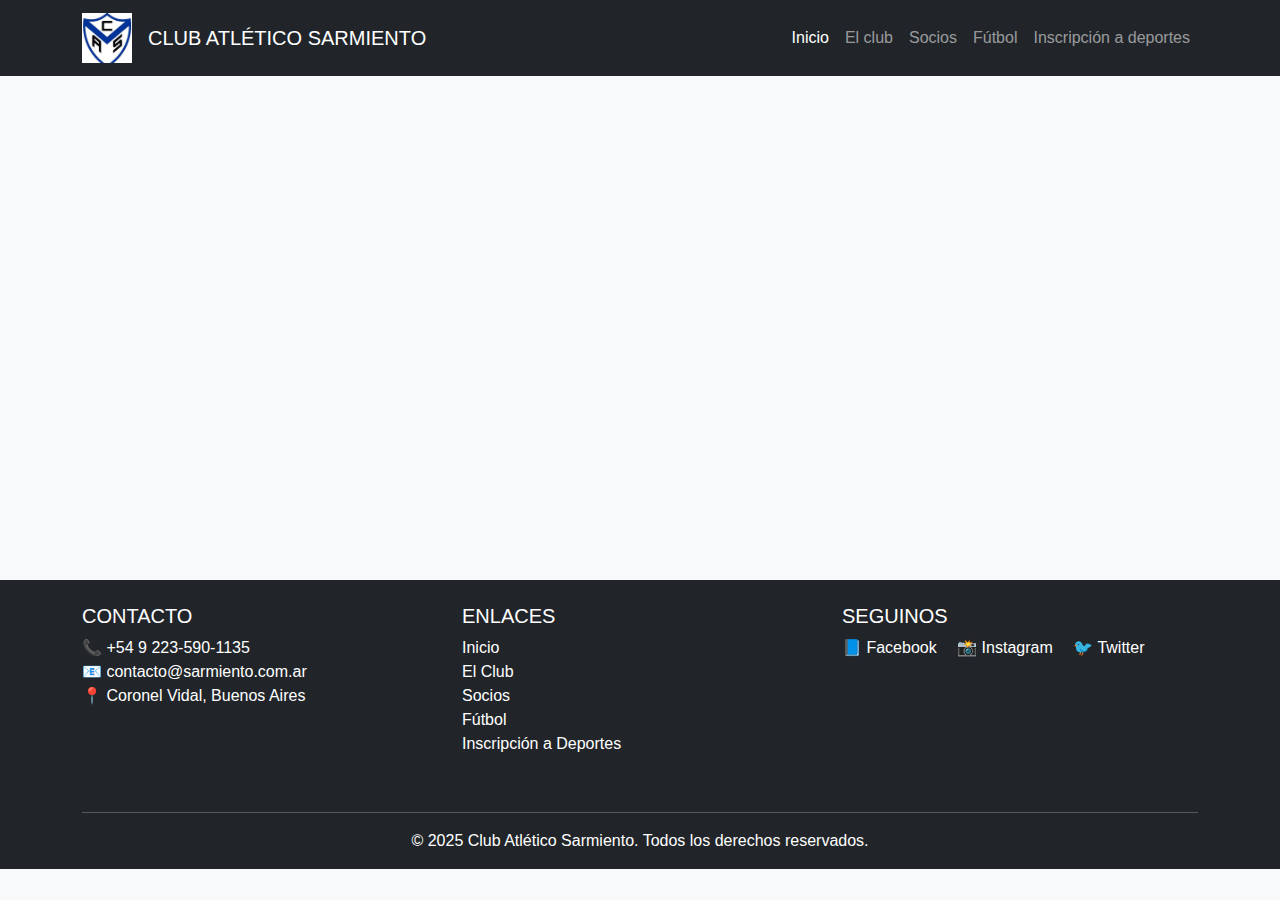
<file: index.html>
<!DOCTYPE html>
<html lang="es">

<head>
  <meta charset="UTF-8" />
  <meta name="viewport" content="width=device-width, initial-scale=1.0" />
  <title>Inicio | Club Atlético Sarmiento</title>
  <link href="https://cdn.jsdelivr.net/npm/bootstrap@5.3.2/dist/css/bootstrap.min.css" rel="stylesheet" />
  <link rel="stylesheet" href="css/style.css" />
</head>

<body>
  <header>
    <nav class="navbar navbar-expand-lg navbar-dark bg-dark">
      <div class="container">
        <a class="navbar-brand d-flex align-items-center gap-3" href="#">
          <img src="assets/escudo.jpeg" width="50" alt="Escudo" />
          CLUB ATLÉTICO SARMIENTO
        </a>
        <button class="navbar-toggler" type="button" data-bs-toggle="collapse" data-bs-target="#navbarNav" aria-controls="navbarNav" aria-expanded="false" aria-label="Toggle navigation">
          <span class="navbar-toggler-icon"></span>
        </button>
        <div class="collapse navbar-collapse" id="navbarNav">
          <ul class="navbar-nav ms-auto">
            <li class="nav-item"><a class="nav-link active" href="#">Inicio</a></li>
            <li class="nav-item"><a class="nav-link" href="pages/historia.html">El club</a></li>
            <li class="nav-item"><a class="nav-link" href="pages/socios.html">Socios</a></li>
            <li class="nav-item"><a class="nav-link" href="pages/futbol.html">Fútbol</a></li>
            <li class="nav-item"><a class="nav-link" href="pages/deportes.html">Inscripción a deportes</a></li>
          </ul>
        </div>
      </div>
    </nav>
  </header>

  <main class="container text-center py-5 fadeIn">
    <h2>Bienvenidos al Club Atlético Sarmiento</h2>
    <p class="lead">Un espacio para el deporte, la comunidad y el crecimiento social.</p>
    <img src="assets/imagenretro.jpeg.jpg" alt="Imagen Retro" class="img-fluid my-4" style="max-width: 400px;" />
  </main>

  <footer class="bg-dark text-white pt-4 pb-3 mt-5">
    <div class="container text-center text-md-start">
      <div class="row">
        <!-- Información de contacto -->
        <div class="col-md-4 mb-4">
          <h5 class="text-uppercase">Contacto</h5>
          <ul class="list-unstyled">
            <li>📞 +54 9 223-590-1135</li>
            <li>📧 contacto@sarmiento.com.ar</li>
            <li>📍 Coronel Vidal, Buenos Aires</li>
          </ul>
        </div>

        <!-- Enlaces útiles -->
        <div class="col-md-4 mb-4">
          <h5 class="text-uppercase">Enlaces</h5>
          <ul class="list-unstyled">
            <li><a href="index.html" class="text-white text-decoration-none">Inicio</a></li>
            <li><a href="pages/historia.html" class="text-white text-decoration-none">El Club</a></li>
            <li><a href="pages/socios.html" class="text-white text-decoration-none">Socios</a></li>
            <li><a href="pages/futbol.html" class="text-white text-decoration-none">Fútbol</a></li>
            <li><a href="pages/deportes.html" class="text-white text-decoration-none">Inscripción a Deportes</a></li>
          </ul>
        </div>

        <!-- Redes sociales -->
        <div class="col-md-4 mb-4">
          <h5 class="text-uppercase">Seguinos</h5>
          <a href="#" class="text-white me-3 text-decoration-none">📘 Facebook</a>
          <a href="#" class="text-white me-3 text-decoration-none">📸 Instagram</a>
          <a href="#" class="text-white text-decoration-none">🐦 Twitter</a>
        </div>
      </div>

      <hr class="border-light" />

      <div class="text-center">
        <p class="mb-0">© 2025 Club Atlético Sarmiento. Todos los derechos reservados.</p>
      </div>
    </div>
  </footer>

  <script src="https://cdn.jsdelivr.net/npm/bootstrap@5.3.2/dist/js/bootstrap.bundle.min.js"></script>
</body>

</html>
</file>
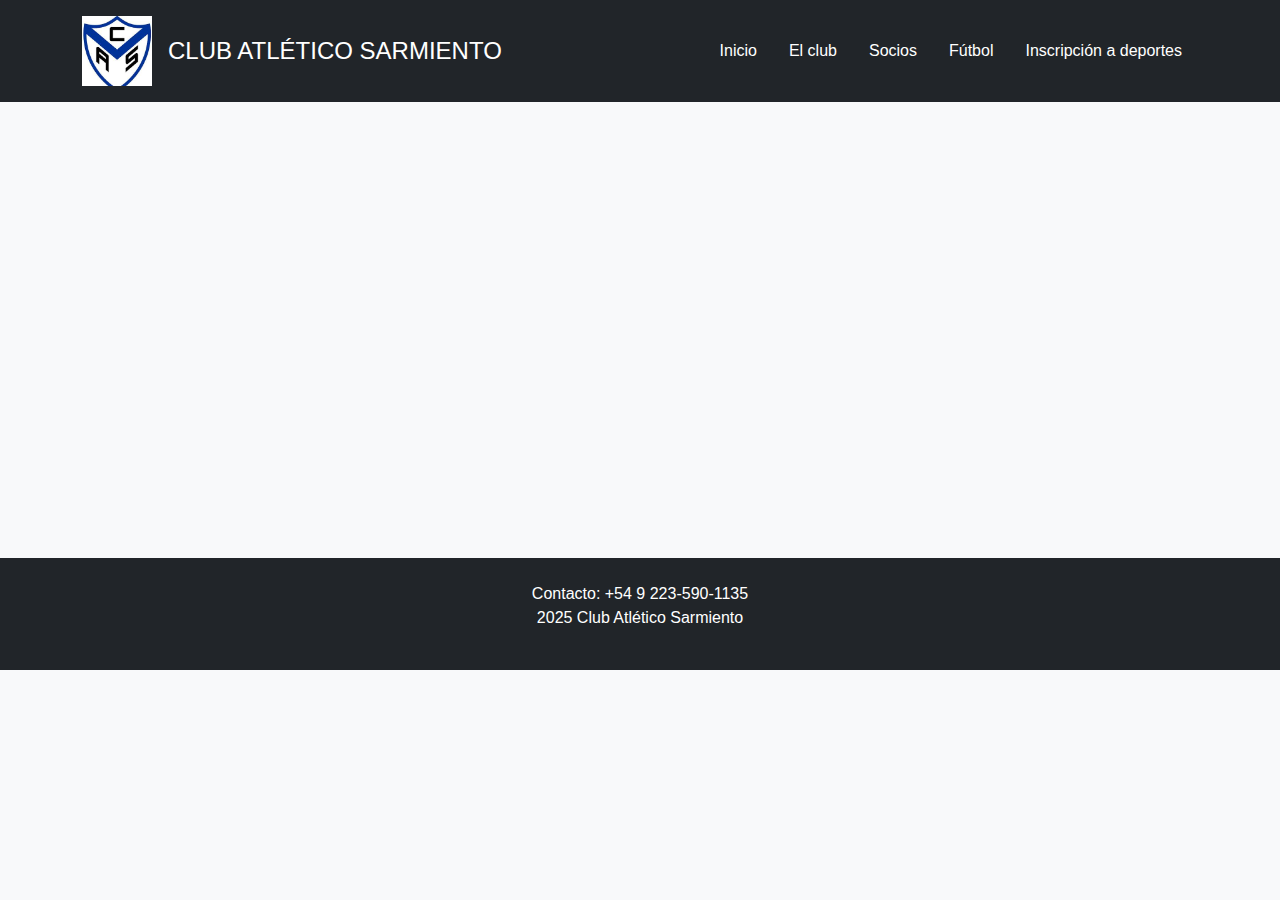
<file: CURSO DESARROLLO WEB PROYECTO 1/index.html>
<!-- index.html -->
<!DOCTYPE html>
<html lang="es">
<head>
  <meta charset="UTF-8" />
  <meta name="viewport" content="width=device-width, initial-scale=1.0" />
  <title>Inicio | Club Atlético Sarmiento</title>
  <link href="https://cdn.jsdelivr.net/npm/bootstrap@5.3.2/dist/css/bootstrap.min.css" rel="stylesheet" />
  <link rel="stylesheet" href="css/style.css" />
</head>
<body>
  <header class="bg-dark text-white">
    <div class="container py-3 d-flex justify-content-between align-items-center">
      <div class="d-flex align-items-center gap-3">
        <img src="assets/escudo.jpeg" width="70" alt="Escudo" />
        <h1 class="h4 m-0">CLUB ATLÉTICO SARMIENTO</h1>
      </div>
      <nav>
        <ul class="nav">
          <li class="nav-item"><a class="nav-link text-white active" href="#">Inicio</a></li>
          <li class="nav-item"><a class="nav-link text-white" href="pages/historia.html">El club</a></li>
          <li class="nav-item"><a class="nav-link text-white" href="pages/socios.html">Socios</a></li>
          <li class="nav-item"><a class="nav-link text-white" href="pages/futbol.html">Fútbol</a></li>
          <li class="nav-item"><a class="nav-link text-white" href="pages/deportes.html">Inscripción a deportes</a></li>
        </ul>
      </nav>
    </div>
  </header>

  <main class="container text-center py-5 fadeIn">
    <h2>Bienvenidos al Club Atlético Sarmiento</h2>
    <p class="lead">Un espacio para el deporte, la comunidad y el crecimiento social.</p>
    <img src="assets/imagenretro.jpeg.jpg" alt="Imagen Retro" class="img-fluid my-4" style="max-width: 400px;" />
  </main>

  <footer class="bg-dark text-white text-center py-4">
    <p class="mb-0">Contacto: +54 9 223-590-1135</p>
    <p>2025 Club Atlético Sarmiento</p>
  </footer>
</body>
</html>
</file>
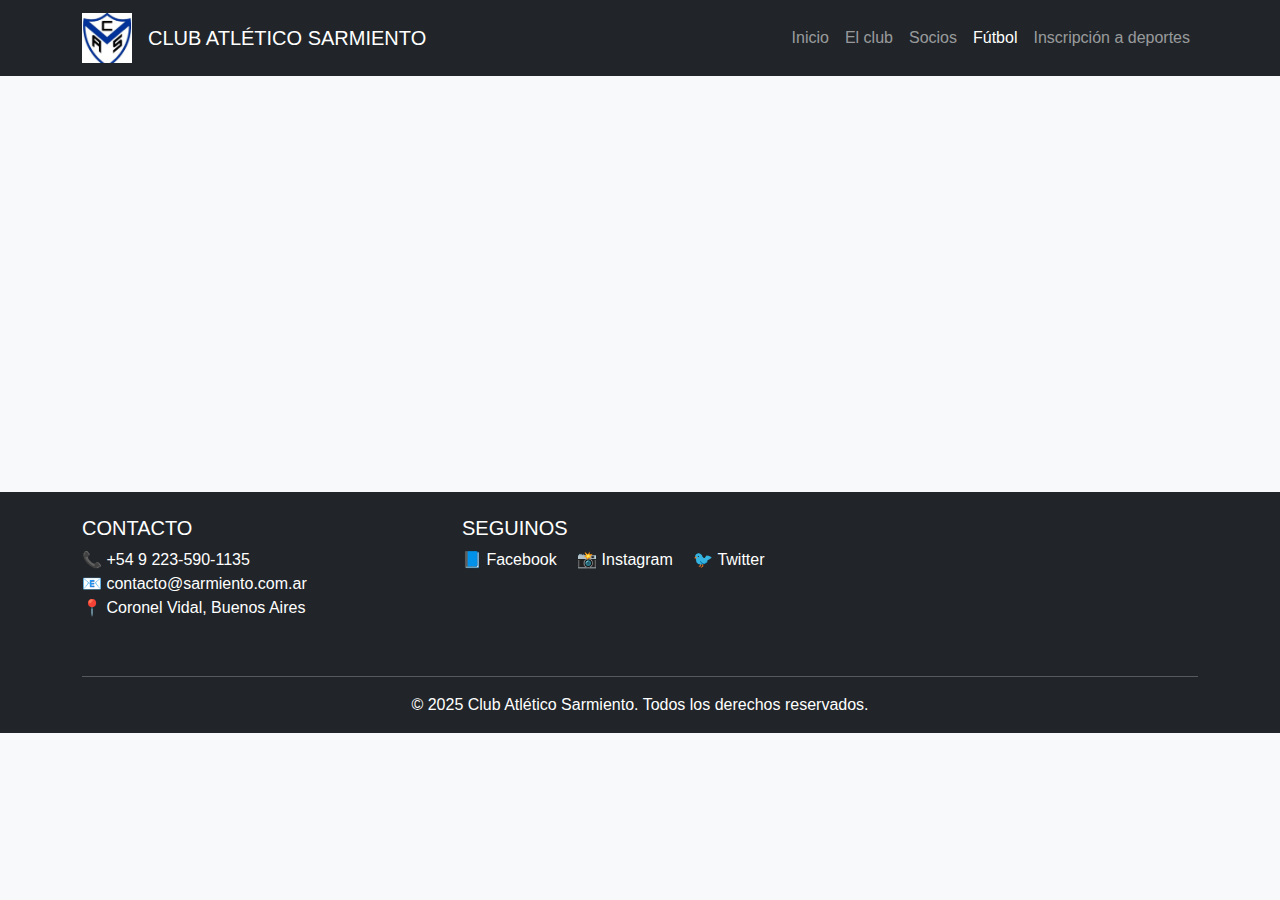
<file: pages/deportes.html>
<!DOCTYPE html>
<html lang="es">

<head>
  <meta charset="UTF-8" />
  <meta name="viewport" content="width=device-width, initial-scale=1" />
  <title>Fútbol | Club Atlético Sarmiento</title>
  <link href="https://cdn.jsdelivr.net/npm/bootstrap@5.3.2/dist/css/bootstrap.min.css" rel="stylesheet" />
  <link rel="stylesheet" href="../css/style.css" />
</head>

<body>
  <header>
    <nav class="navbar navbar-expand-lg navbar-dark bg-dark">
      <div class="container">
        <a class="navbar-brand d-flex align-items-center gap-3" href="../index.html">
          <img src="../assets/escudo.jpeg" width="50" alt="Escudo" />
          CLUB ATLÉTICO SARMIENTO
        </a>
        <button class="navbar-toggler" type="button" data-bs-toggle="collapse" data-bs-target="#navbarNav"
          aria-controls="navbarNav" aria-expanded="false" aria-label="Toggle navigation">
          <span class="navbar-toggler-icon"></span>
        </button>
        <div class="collapse navbar-collapse" id="navbarNav">
          <ul class="navbar-nav ms-auto">
            <li class="nav-item"><a class="nav-link" href="../index.html">Inicio</a></li>
            <li class="nav-item"><a class="nav-link" href="historia.html">El club</a></li>
            <li class="nav-item"><a class="nav-link" href="socios.html">Socios</a></li>
            <li class="nav-item"><a class="nav-link active" href="futbol.html">Fútbol</a></li>
            <li class="nav-item"><a class="nav-link" href="deportes.html">Inscripción a deportes</a></li>
          </ul>
        </div>
      </div>
    </nav>
  </header>

  <main class="container py-5">
    <section class="fadeIn">
      <h2>Fútbol en el Club</h2>
      <p>La disciplina histórica del Club Atlético Sarmiento. Desde su fundación, el fútbol ha sido una pasión que une generaciones de jugadores, familias y simpatizantes.</p>
    </section>

    <section class="row mt-4 fadeIn">
      <div class="col-12 col-md-4 mb-4 mb-md-0">
        <h3>Categorías</h3>
        <ul>
          <li>Infantiles (4 a 11 años)</li>
          <li>Juveniles (11 a 17 años)</li>
          <li>Juveniles (17 a 20 años)</li>
          <li>Primera División</li>
        </ul>
      </div>
      <div class="col-12 col-md-4 mb-4 mb-md-0">
        <h3>Entrenadores</h3>
        <ul>
          <li>Santiago Ruiz de Azua (Primera)</li>
          <li>Juan Pablo Laxalde (Reserva)</li>
          <li>Lorenzo Angeli (Juveniles)</li>
          <li>Nicolas Negro (Infantiles)</li>
        </ul>
      </div>
      <div class="col-12 col-md-4">
        <h3>Competiciones</h3>
        <ul>
          <li>Liga Marchiquitense</li>
          <li>Encuentros regionales</li>
          <li>Campeonatos amistosos</li>
        </ul>
      </div>
    </section>
  </main>

  <footer class="bg-dark text-white pt-4 pb-3 mt-5">
    <div class="container text-center text-md-start">
      <div class="row">
        <!-- Información de contacto -->
        <div class="col-md-4 mb-4">
          <h5 class="text-uppercase">Contacto</h5>
          <ul class="list-unstyled">
            <li>📞 +54 9 223-590-1135</li>
            <li>📧 contacto@sarmiento.com.ar</li>
            <li>📍 Coronel Vidal, Buenos Aires</li>
          </ul>
        </div>

        <!-- Redes sociales -->
        <div class="col-md-4 mb-4">
          <h5 class="text-uppercase">Seguinos</h5>
          <a href="#" class="text-white me-3 text-decoration-none">📘 Facebook</a>
          <a href="#" class="text-white me-3 text-decoration-none">📸 Instagram</a>
          <a href="#" class="text-white text-decoration-none">🐦 Twitter</a>
        </div>
      </div>

      <hr class="border-light" />

      <div class="text-center">
        <p class="mb-0">© 2025 Club Atlético Sarmiento. Todos los derechos reservados.</p>
      </div>
    </div>
  </footer>

  <script src="https://cdn.jsdelivr.net/npm/bootstrap@5.3.2/dist/js/bootstrap.bundle.min.js"></script>
</body>

</html>
</file>
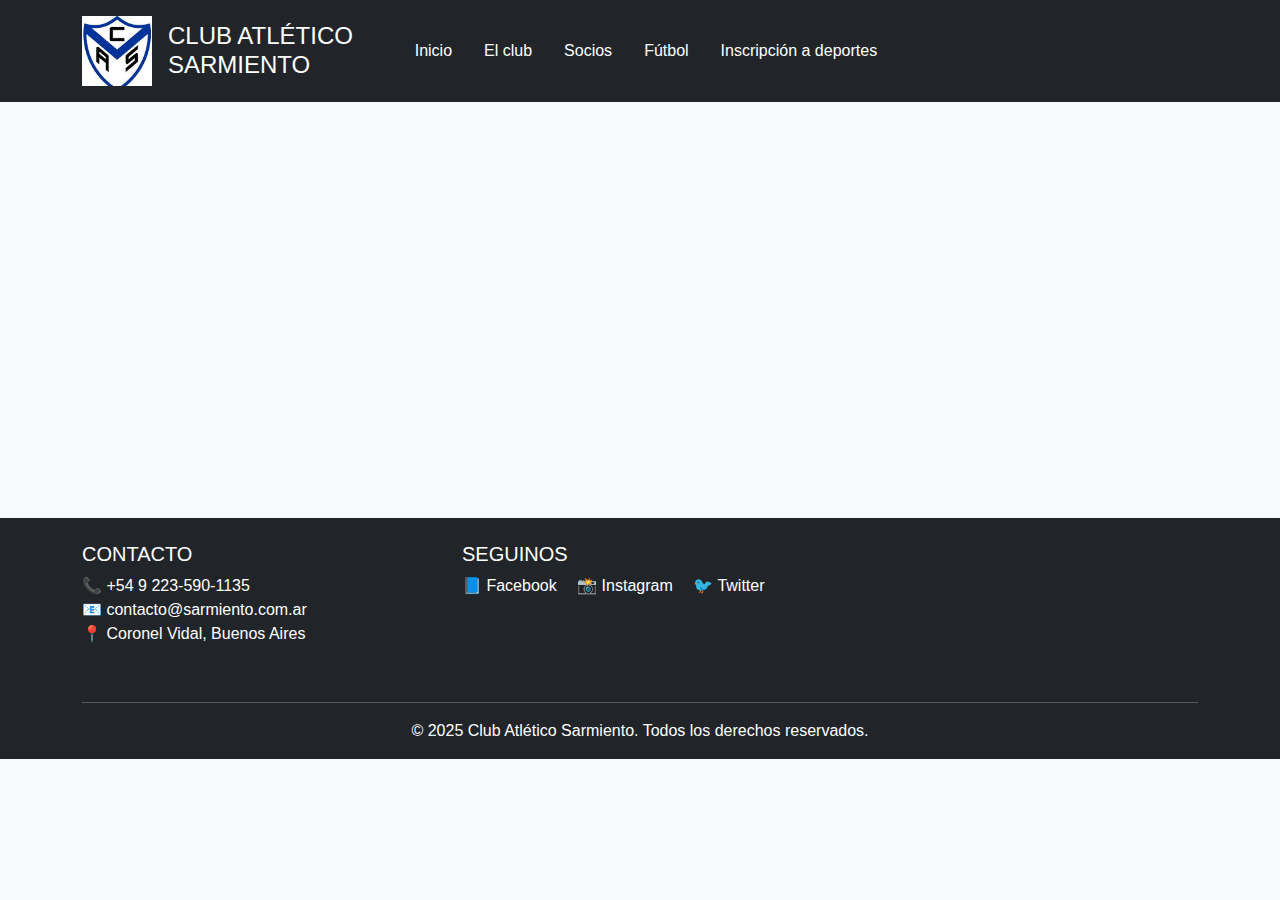
<file: pages/futbol.html>
<!DOCTYPE html>
<html lang="es">
<head>
  <meta charset="UTF-8" />
  <meta http-equiv="X-UA-Compatible" content="IE=edge" />
  <meta name="viewport" content="width=device-width, initial-scale=1.0" />

  <!-- SEO -->
  <title>Deportes | Club Atlético Sarmiento</title>
  <meta name="description" content="Descubrí todo sobre el fútbol en el Club Atlético Sarmiento: categorías, entrenadores y competencias en Coronel Vidal.">
 <meta name="keywords" content="Club Atlético Sarmiento, Fútbol, Infantiles, Juveniles, Primera División, Liga Marchiquitense, Coronel Vidal">
  <meta name="author" content="Club Atlético Sarmiento">
  <meta name="robots" content="index, follow">


  <!-- Open Graph para redes sociales -->
  <meta property="og:title" content="Club Atlético Sarmiento - Informacion de las distintas categorias del club" />
  <meta property="og:description" content="Informate e inscribite." />
  <meta property="og:type" content="website" />
  <meta property="og:url" content="https://tamara0306.github.io/proyecto-sarmiento/" />
  <meta property="og:image" content="https://tamara0306.github.io/proyecto-sarmiento/activos/escudo.jpeg" />

  <!-- Performance -->
  <link rel="preconnect" href="https://cdn.jsdelivr.net" crossorigin>
  <link rel="preload" as="style" href="https://cdn.jsdelivr.net/npm/bootstrap@5.3.2/dist/css/bootstrap.min.css" />
  <link rel="stylesheet" href="https://cdn.jsdelivr.net/npm/bootstrap@5.3.2/dist/css/bootstrap.min.css" />
  <link rel="stylesheet" href="../css/style.css" />

  <!-- Favicon -->
  <link rel="icon" href="../activos/escudo.jpeg" type="image/jpeg" />
</head>


<body>
  <header class="bg-dark text-white p-3">
    <div class="container">
      <div class="d-flex flex-column flex-md-row justify-content-between align-items-start align-items-md-center gap-3">
        <div class="d-flex align-items-center gap-3">
          <img src="../assets/escudo.jpeg" alt="Escudo del Club Atlético Sarmiento" width="70" loading="lazy" />
          <h1 class="h4 m-0">CLUB ATLÉTICO SARMIENTO</h1>
        </div>
        <nav class="w-100 w-md-auto" aria-label="Menú principal">
          <ul class="nav flex-column flex-md-row">
            <li class="nav-item"><a class="nav-link text-white" href="../index.html">Inicio</a></li>
            <li class="nav-item"><a class="nav-link text-white" href="historia.html">El club</a></li>
            <li class="nav-item"><a class="nav-link text-white" href="socios.html">Socios</a></li>
            <li class="nav-item"><a class="nav-link text-white active" aria-current="page" href="#">Fútbol</a></li>
            <li class="nav-item"><a class="nav-link text-white" href="deportes.html">Inscripción a deportes</a></li>
          </ul>
        </nav>
      </div>
    </div>
  </header>

  <main class="container py-5">
    <section class="fadeIn" aria-labelledby="titulo-futbol">
      <h2 id="titulo-futbol">Fútbol en el Club</h2>
      <p>La disciplina histórica del Club Atlético Sarmiento. Desde su fundación, el fútbol ha sido una pasión que une generaciones de jugadores, familias y simpatizantes.</p>
    </section>

    <section class="row mt-4 fadeIn" aria-label="Información de fútbol">
      <div class="col-12 col-md-4 mb-4 mb-md-0">
        <h3>Categorías</h3>
        <ul>
          <li>Infantiles (4 a 11 años)</li>
          <li>Juveniles (11 a 17 años)</li>
          <li>Juveniles (17 a 20 años)</li>
          <li>Primera División</li>
        </ul>
      </div>
      <div class="col-12 col-md-4 mb-4 mb-md-0">
        <h3>Entrenadores</h3>
        <ul>
          <li>Santiago Ruiz de Azua (Primera)</li>
          <li>Juan Pablo Laxalde (Reserva)</li>
          <li>Lorenzo Angeli (Juveniles)</li>
          <li>Nicolás Negro (Infantiles)</li>
        </ul>
      </div>
      <div class="col-12 col-md-4">
        <h3>Competiciones</h3>
        <ul>
          <li>Liga Marchiquitense</li>
          <li>Encuentros regionales</li>
          <li>Campeonatos amistosos</li>
        </ul>
      </div>
    </section>
  </main>

  <footer class="bg-dark text-white pt-4 pb-3 mt-5">
    <div class="container text-center text-md-start">
      <div class="row">
        <div class="col-md-4 mb-4">
          <h5 class="text-uppercase">Contacto</h5>
          <ul class="list-unstyled">
            <li>📞 <a href="tel:+542235901135" class="text-white text-decoration-none">+54 9 223-590-1135</a></li>
            <li>📧 <a href="mailto:contacto@sarmiento.com.ar" class="text-white text-decoration-none">contacto@sarmiento.com.ar</a></li>
            <li>📍 Coronel Vidal, Buenos Aires</li>
          </ul>
        </div>
        <div class="col-md-4 mb-4">
          <h5 class="text-uppercase">Seguinos</h5>
          <a href="#" class="text-white me-3 text-decoration-none" aria-label="Facebook">📘 Facebook</a>
          <a href="#" class="text-white me-3 text-decoration-none" aria-label="Instagram">📸 Instagram</a>
          <a href="#" class="text-white text-decoration-none" aria-label="Twitter">🐦 Twitter</a>
        </div>
      </div>
      <hr class="border-light" />
      <div class="text-center">
        <p class="mb-0">© 2025 Club Atlético Sarmiento. Todos los derechos reservados.</p>
      </div>
    </div>
  </footer>

  <script src="https://cdn.jsdelivr.net/npm/bootstrap@5.3.2/dist/js/bootstrap.bundle.min.js"
    integrity="sha384-kQTa1Mo+gfQ5oOaNRW6cI7K3A/FOSJS1aPAgGyOsmBt4E5wKIm7J7wHGs88V9vcK"
    crossorigin="anonymous"></script>
</body>

</html>
</file>
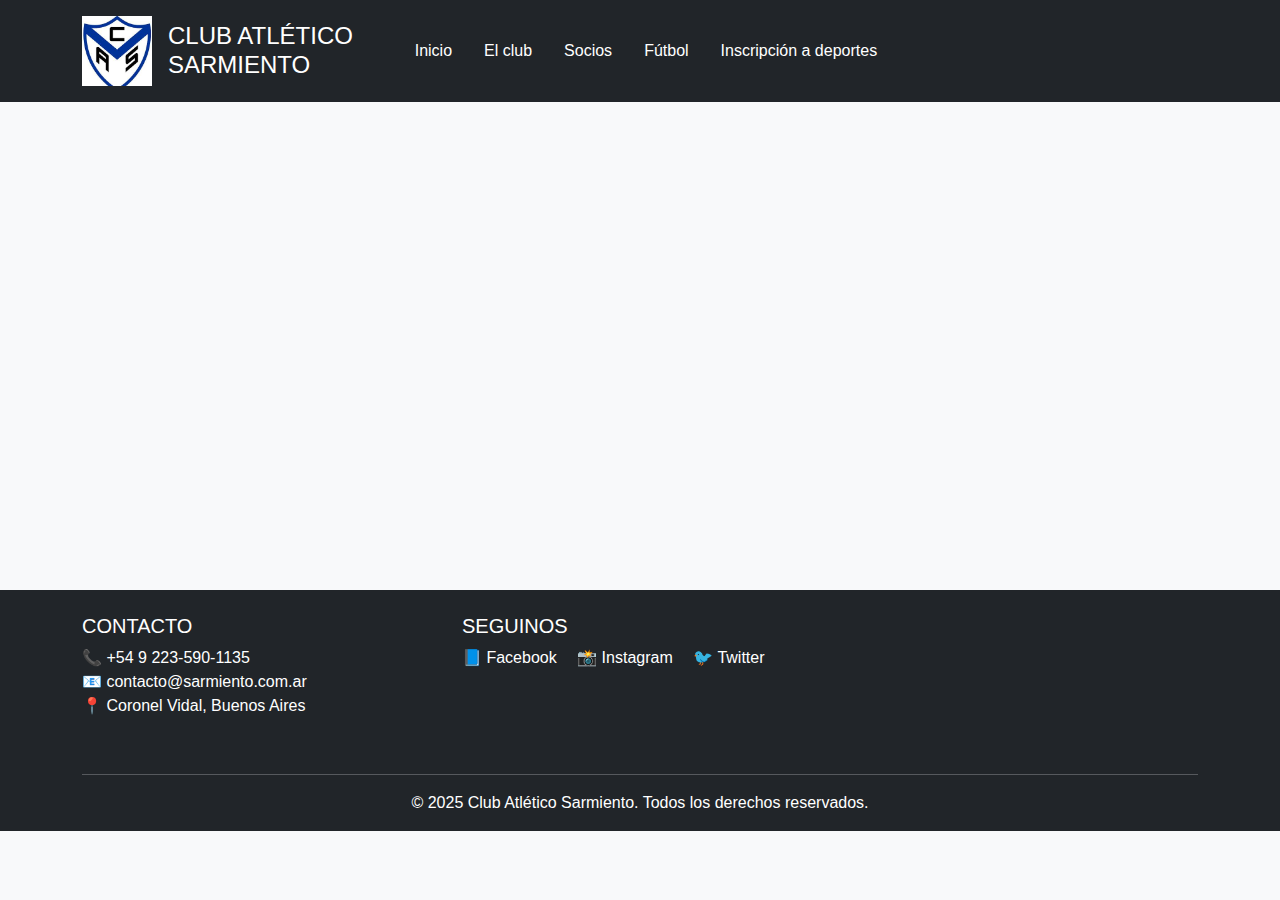
<file: pages/historia.html>
<!DOCTYPE html>
<html lang="es">

<head>
  <meta charset="UTF-8" />
  <meta http-equiv="X-UA-Compatible" content="IE=edge" />
  <meta name="viewport" content="width=device-width, initial-scale=1.0" />
  <title>Historia | Club Atlético Sarmiento</title>

  <!-- SEO básico -->
  <meta name="description" content="Conocé la historia del Club Atlético Sarmiento de Coronel Vidal, una institución emblemática de la comunidad marchiquitense." />
  <meta name="keywords" content="Club Atlético Sarmiento, historia, Coronel Vidal, Mar Chiquita, fútbol, deportes, comunidad" />
  <meta name="author" content="Club Atlético Sarmiento" />

  <!-- Open Graph (para compartir en redes) -->
  <meta property="og:title" content="Historia | Club Atlético Sarmiento" />
  <meta property="og:description" content="Conocé la trayectoria del Club Atlético Sarmiento desde sus inicios hasta hoy." />
  <meta property="og:type" content="website" />
  <meta property="og:image" content="https://tamara0306.github.io/proyecto-sarmiento/assets/escudo.jpeg" />
  <meta property="og:url" content="https://tamara0306.github.io/proyecto-sarmiento/pages/historia.html" />

  <!-- Performance -->
  <link rel="preconnect" href="https://cdn.jsdelivr.net" crossorigin />
  <link rel="preload" as="style" href="https://cdn.jsdelivr.net/npm/bootstrap@5.3.2/dist/css/bootstrap.min.css" />
  <link href="https://cdn.jsdelivr.net/npm/bootstrap@5.3.2/dist/css/bootstrap.min.css" rel="stylesheet" />
  <link rel="stylesheet" href="../css/style.css" />

  <!-- Favicon -->
  <link rel="icon" href="../assets/escudo.jpeg" type="image/jpeg" />
</head>

<body>
  <header class="bg-dark text-white p-3">
    <div class="container">
      <div class="d-flex flex-column flex-md-row justify-content-between align-items-start align-items-md-center gap-3">
        <div class="d-flex align-items-center gap-3">
          <img src="../assets/escudo.jpeg" alt="Escudo del Club Atlético Sarmiento" width="70" />
          <h1 class="h4 m-0">CLUB ATLÉTICO SARMIENTO</h1>
        </div>
        <nav class="w-100 w-md-auto" role="navigation" aria-label="Navegación principal">
          <ul class="nav flex-column flex-md-row">
            <li class="nav-item"><a class="nav-link text-white" href="../index.html">Inicio</a></li>
            <li class="nav-item"><a class="nav-link text-white active" href="#" aria-current="page">El club</a></li>
            <li class="nav-item"><a class="nav-link text-white" href="../pages/socios.html">Socios</a></li>
            <li class="nav-item"><a class="nav-link text-white" href="../pages/futbol.html">Fútbol</a></li>
            <li class="nav-item"><a class="nav-link text-white" href="../pages/deportes.html">Inscripción a deportes</a></li>
          </ul>
        </nav>
      </div>
    </div>
  </header>

  <main class="container py-5">
    <section class="fadeIn" aria-labelledby="titulo-historia">
      <h2 id="titulo-historia">Historia del Club</h2>
      <p>El Club Atlético Sarmiento de Coronel Vidal fue fundado el 10 de octubre de 1950 por vecinos con la visión de
        crear un espacio de encuentro social y deportivo. Desde entonces, ha sido protagonista en el desarrollo de la
        comunidad marchiquitense.</p>
      <p>Comenzando con el fútbol como actividad principal, el club se destacó en ligas regionales como la Liga de
        Fútbol de Mar Chiquita y la Liga Madariaguense, obteniendo títulos y formando jugadores reconocidos.</p>
      <p>Con el tiempo, se incorporaron nuevas disciplinas como gimnasia artística, taekwondo, bochas y natación.
        Además, el club fue ampliando su infraestructura y su rol social como espacio de eventos y actividades
        comunitarias.</p>
    </section>

    <section class="fadeIn" aria-labelledby="titulo-identidad">
      <h3 id="titulo-identidad">Identidad y legado</h3>
      <p>El estadio de fútbol es uno de los íconos de Coronel Vidal. Generaciones de vecinos han vivido ahí alegrías,
        campeonatos y momentos inolvidables. Hoy, Sarmiento sigue apostando al deporte formativo y al crecimiento
        colectivo.</p>
    </section>
  </main>

  <footer class="bg-dark text-white pt-4 pb-3 mt-5">
    <div class="container text-center text-md-start">
      <div class="row">
        <div class="col-md-4 mb-4">
          <h5 class="text-uppercase">Contacto</h5>
          <ul class="list-unstyled">
            <li><span aria-label="Teléfono">📞</span> +54 9 223-590-1135</li>
            <li><span aria-label="Correo electrónico">📧</span> contacto@sarmiento.com.ar</li>
            <li><span aria-label="Ubicación">📍</span> Coronel Vidal, Buenos Aires</li>
          </ul>
        </div>
        <div class="col-md-4 mb-4">
          <h5 class="text-uppercase">Seguinos</h5>
          <a href="#" class="text-white me-3 text-decoration-none" aria-label="Facebook">📘 Facebook</a>
          <a href="#" class="text-white me-3 text-decoration-none" aria-label="Instagram">📸 Instagram</a>
          <a href="#" class="text-white text-decoration-none" aria-label="Twitter">🐦 Twitter</a>
        </div>
      </div>
      <hr class="border-light" />
      <div class="text-center">
        <p class="mb-0">© 2025 Club Atlético Sarmiento. Todos los derechos reservados.</p>
      </div>
    </div>
  </footer>

  <script src="https://cdn.jsdelivr.net/npm/bootstrap@5.3.2/dist/js/bootstrap.bundle.min.js" defer></script>
</body>

</html>
</file>
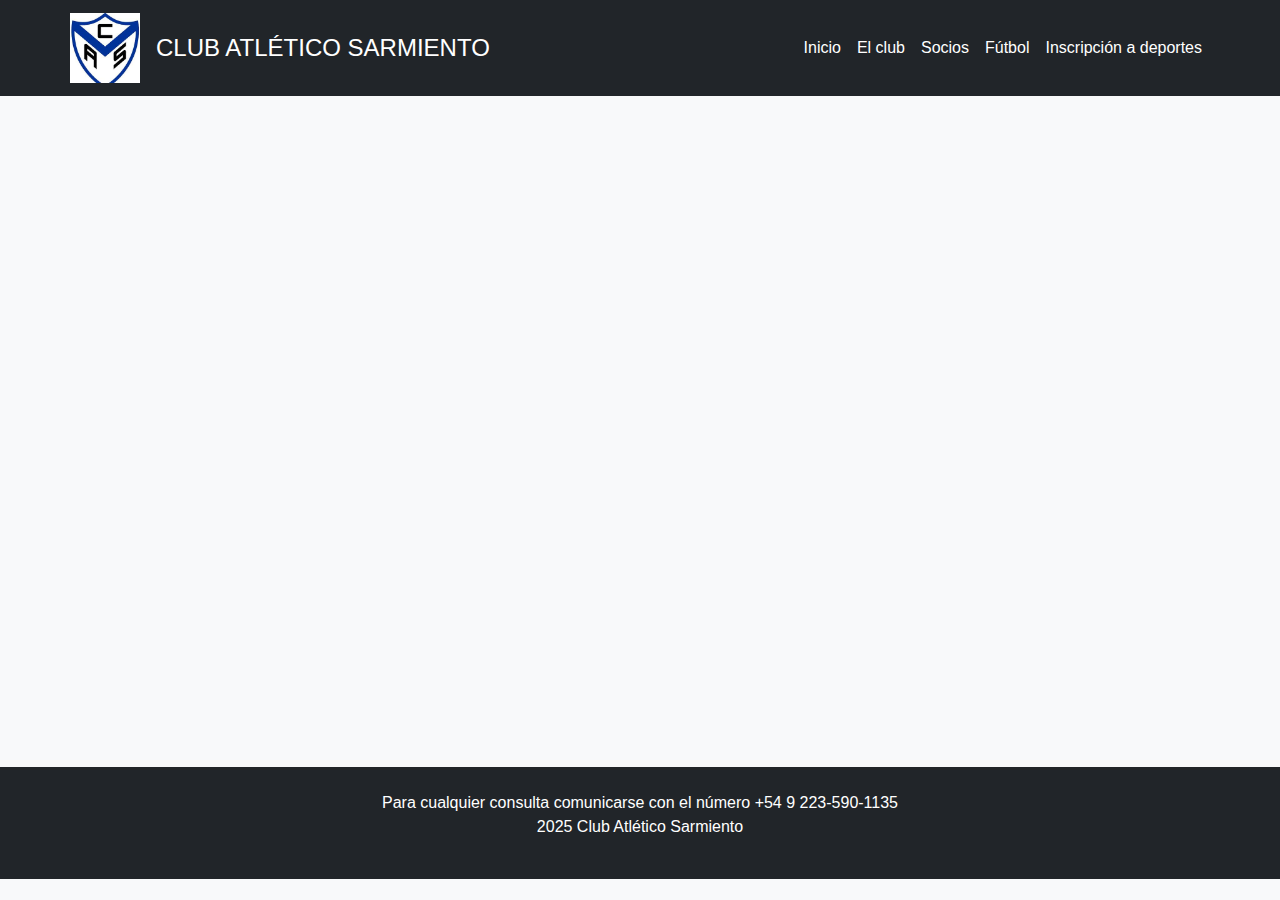
<file: pages/socios.html>
<!DOCTYPE html>
<html lang="es">

<head>
  <meta charset="UTF-8">
  <meta name="viewport" content="width=device-width, initial-scale=1.0">
  <title>Socios | Club Atlético Sarmiento</title>
  <link href="https://cdn.jsdelivr.net/npm/bootstrap@5.3.2/dist/css/bootstrap.min.css" rel="stylesheet">
  <link rel="stylesheet" href="../css/style.css">
</head>

<body>
  <header class="bg-dark text-white">
    <nav class="navbar navbar-expand-md navbar-dark container">
      <a class="navbar-brand d-flex align-items-center gap-3" href="#">
        <img src="../assets/escudo.jpeg" alt="Escudo del club" width="70">
        <span class="h4 m-0">CLUB ATLÉTICO SARMIENTO</span>
      </a>
      <button class="navbar-toggler" type="button" data-bs-toggle="collapse" data-bs-target="#navbarNav">
        <span class="navbar-toggler-icon"></span>
      </button>
      <div class="collapse navbar-collapse mt-3 mt-md-0" id="navbarNav">
        <ul class="navbar-nav ms-auto">
          <li class="nav-item"><a class="nav-link text-white" href="../index.html">Inicio</a></li>
          <li class="nav-item"><a class="nav-link text-white" href="../pages/historia.html">El club</a></li>
          <li class="nav-item"><a class="nav-link text-white active" href="#">Socios</a></li>
          <li class="nav-item"><a class="nav-link text-white" href="../pages/futbol.html">Fútbol</a></li>
          <li class="nav-item"><a class="nav-link text-white" href="../pages/deportes.html">Inscripción a deportes</a>
          </li>
        </ul>
      </div>
    </nav>
  </header>

  <main class="container py-5">
    <section class="fadeIn">
      <h2>Hacete Socio</h2>
      <p>Ser socio del Club Atlético Sarmiento es ser parte activa de una comunidad que valora el deporte, la cultura y
        la inclusión. Los socios acceden a beneficios exclusivos y ayudan al crecimiento del club.</p>
    </section>

    <section class="row mt-4 fadeIn">
      <div class="col-12 col-md-6 mb-4 mb-md-0">
        <h3>Beneficios</h3>
        <ul>
          <li>Acceso libre a eventos y partidos</li>
          <li>Descuentos en cuotas de actividades</li>
          <li>Participación en decisiones institucionales</li>
          <li>Uso de instalaciones del club</li>
        </ul>
      </div>
      <div class="col-12 col-md-6">
        <h3>Requisitos</h3>
        <ul>
          <li>Completar formulario de inscripción</li>
          <li>Abonar la cuota social mensual</li>
          <li>Presentar DNI</li>
        </ul>
      </div>
    </section>

    <section class="row mt-4 fadeIn">
      <h4>Formulario de Inscripción</h4>
      <form class="row g-3" action="#" method="post">
        <div class="col-12 col-md-6">
          <label for="nombre" class="form-label">Nombre y apellido</label>
          <input type="text" class="form-control" id="nombre" name="nombre" required>
        </div>
        <div class="col-12 col-md-6">
          <label for="fecha" class="form-label">Fecha de nacimiento</label>
          <input type="date" class="form-control" id="fecha" name="fecha" required>
        </div>
        <div class="col-12 col-md-6">
          <label for="email" class="form-label">Correo electrónico</label>
          <input type="email" class="form-control" id="email" name="email" required>
        </div>
        <div class="col-12">
          <button type="submit" class="btn btn-custom w-100 w-md-auto">Enviar inscripción</button>
        </div>
      </form>
    </section>
  </main>

  <footer class="bg-dark text-white text-center py-4">
    <p class="mb-0">Para cualquier consulta comunicarse con el número +54 9 223-590-1135</p>
    <p>2025 Club Atlético Sarmiento</p>
  </footer>

  <script src="https://cdn.jsdelivr.net/npm/bootstrap@5.3.2/dist/js/bootstrap.bundle.min.js"></script>
</body>

</html>
</file>
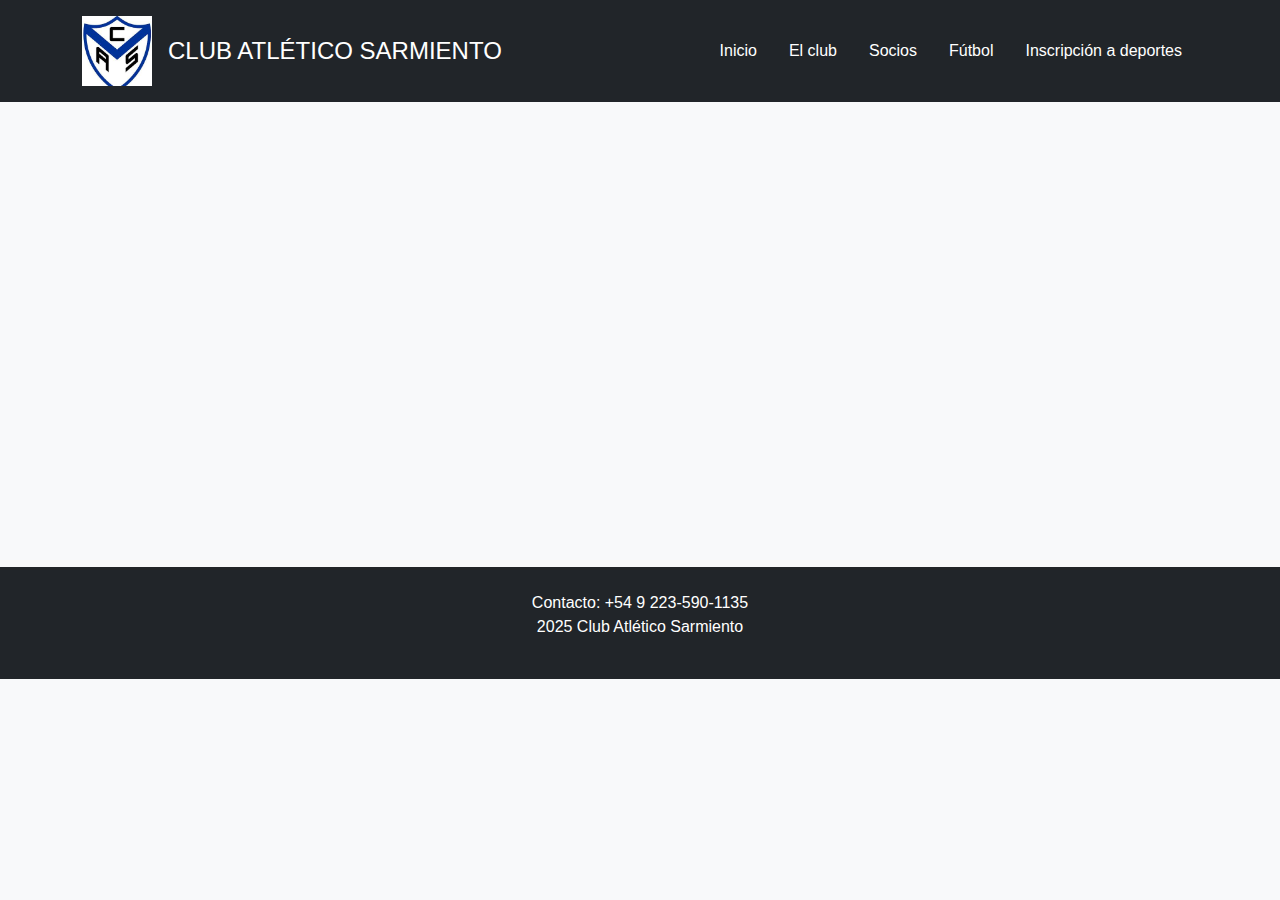
<file: CURSO DESARROLLO WEB PROYECTO 1/pages/deportes.html>
<!-- pages/deportes.html -->
<!DOCTYPE html>
<html lang="es">

<head>
  <meta charset="UTF-8" />
  <meta name="viewport" content="width=device-width, initial-scale=1.0" />
  <title>Deportes | Club Atlético Sarmiento</title>
  <link href="https://cdn.jsdelivr.net/npm/bootstrap@5.3.2/dist/css/bootstrap.min.css" rel="stylesheet" />
  <link rel="stylesheet" href="../css/style.css" />
</head>

<body>
  <header class="bg-dark text-white p-3">
    <div class="container">
      <div class="d-flex justify-content-between align-items-center">
        <div class="d-flex align-items-center gap-3">
          <img src="../assets/escudo.jpeg" width="70" alt="Escudo" />
          <h1 class="h4 m-0">CLUB ATLÉTICO SARMIENTO</h1>
        </div>
        <nav>
          <ul class="nav">
            <li class="nav-item"><a class="nav-link text-white" href="../index.html">Inicio</a></li>
            <li class="nav-item"><a class="nav-link text-white" href="historia.html">El club</a></li>
            <li class="nav-item"><a class="nav-link text-white" href="socios.html">Socios</a></li>
            <li class="nav-item"><a class="nav-link text-white" href="futbol.html">Fútbol</a></li>
            <li class="nav-item"><a class="nav-link text-white active" href="#">Inscripción a deportes</a></li>
          </ul>
        </nav>
      </div>
    </div>
  </header>

  <main class="container py-5 fadeIn">
    <h2>Inscripción a Deportes</h2>
    <p>Completá el formulario para inscribirte en una disciplina deportiva del club.</p>
    <form class="row g-3 mt-4" action="#" method="post">
      <div class="col-md-6">
        <label for="nombre" class="form-label">Nombre completo</label>
        <input type="text" class="form-control" id="nombre" name="nombre" required>
      </div>
      <div class="col-md-6">
        <label for="disciplina" class="form-label">Disciplina</label>
        <select id="disciplina" name="disciplina" class="form-select" required>
          <option selected disabled value="">Elegí una opción</option>
          <option>Fútbol</option>
          <option>Taekwondo</option>
          <option>Gimnasia artística</option>
          <option>Natación</option>
        </select>
      </div>
      <div class="col-12">
        <label for="comentarios" class="form-label">Comentarios</label>
        <textarea class="form-control" id="comentarios" rows="3"></textarea>
      </div>
      <div class="col-12">
        <button type="submit" class="btn btn-custom">Enviar inscripción</button>
      </div>
    </form>
  </main>

  <footer class="bg-dark text-white text-center py-4">
    <p class="mb-0">Contacto: +54 9 223-590-1135</p>
    <p>2025 Club Atlético Sarmiento</p>
  </footer>
</body>

</html>
</file>
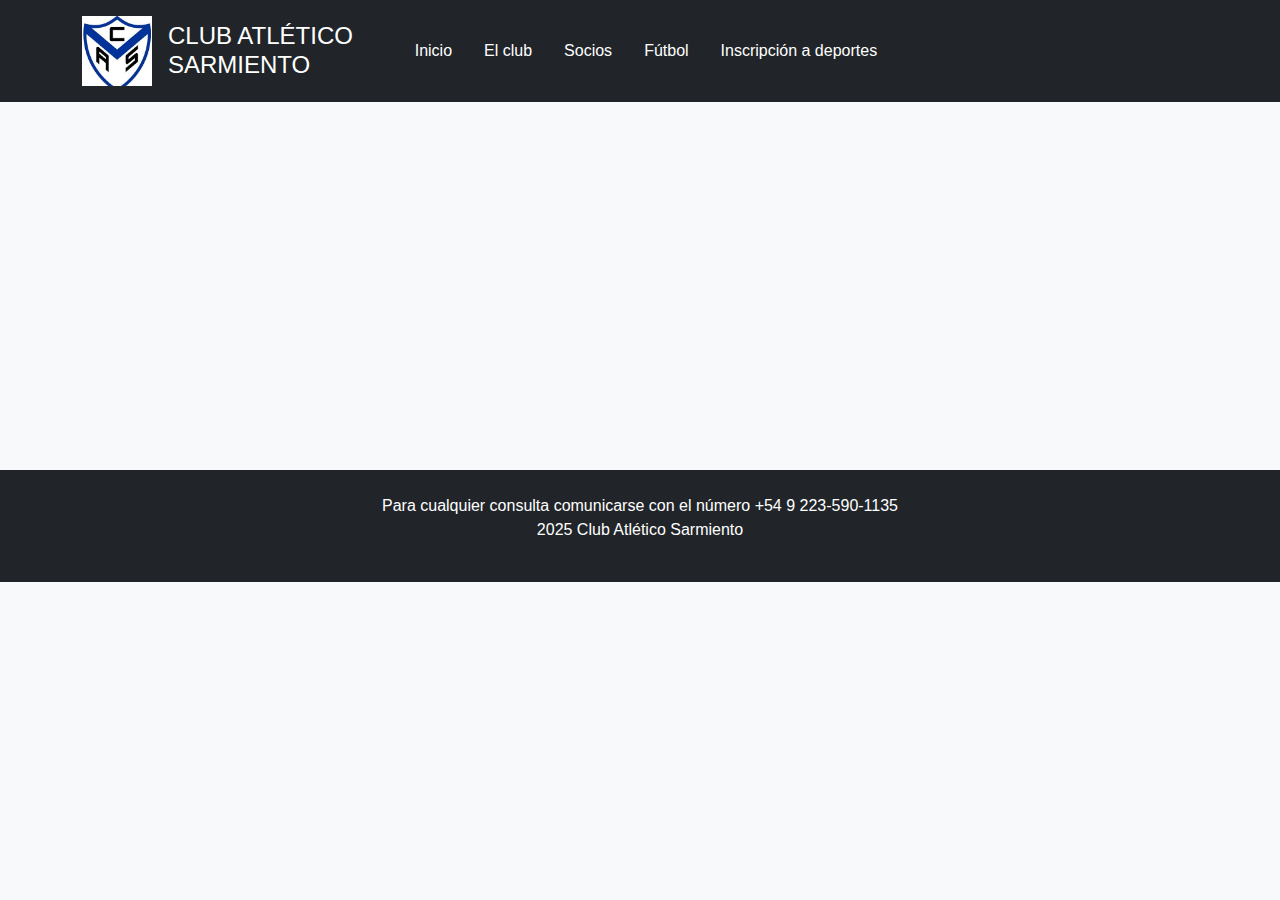
<file: CURSO DESARROLLO WEB PROYECTO 1/pages/futbol.html>
<!DOCTYPE html>
<html lang="es">
<head>
  <meta charset="UTF-8">
  <meta name="viewport" content="width=device-width, initial-scale=1.0">
  <title>Fútbol | Club Atlético Sarmiento</title>
  <link href="https://cdn.jsdelivr.net/npm/bootstrap@5.3.2/dist/css/bootstrap.min.css" rel="stylesheet">
  <link rel="stylesheet" href="../css/style.css">
</head>
<body>
  <header class="bg-dark text-white p-3">
    <div class="container">
      <div class="d-flex flex-column flex-md-row justify-content-between align-items-start align-items-md-center gap-3">
        <div class="d-flex align-items-center gap-3">
          <img src="../assets/escudo.jpeg" alt="Escudo del club" width="70">
          <h1 class="h4 m-0">CLUB ATLÉTICO SARMIENTO</h1>
        </div>
        <nav class="w-100 w-md-auto">
          <ul class="nav flex-column flex-md-row">
            <li class="nav-item"><a class="nav-link text-white" href="../index.html">Inicio</a></li>
            <li class="nav-item"><a class="nav-link text-white" href="../pages/historia.html">El club</a></li>
            <li class="nav-item"><a class="nav-link text-white" href="../pages/socios.html">Socios</a></li>
            <li class="nav-item"><a class="nav-link text-white active" href="#">Fútbol</a></li>
            <li class="nav-item"><a class="nav-link text-white" href="../pages/deportes.html">Inscripción a deportes</a></li>
          </ul>
        </nav>
      </div>
    </div>
  </header>

  <main class="container py-5">
    <section class="fadeIn">
      <h2>Fútbol en el Club</h2>
      <p>La disciplina histórica del Club Atlético Sarmiento. Desde su fundación, el fútbol ha sido una pasión que une generaciones de jugadores, familias y simpatizantes.</p>
    </section>

    <section class="row mt-4 fadeIn">
      <div class="col-12 col-md-4 mb-4 mb-md-0">
        <h3>Categorías</h3>
        <ul>
          <li>Infantiles (4 a 11 años)</li>
          <li>Juveniles (11 a 17 años)</li>
          <li>Juveniles (17 a 20 años)</li>
          <li>Primera División</li>
        </ul>
      </div>
      <div class="col-12 col-md-4 mb-4 mb-md-0">
        <h3>Entrenadores</h3>
        <ul>
          <li>Santiago Ruiz de Azua (Primera)</li>
          <li>Juan Pablo Laxalde (Reserva)</li>
          <li>Lorenzo Angeli (Juveniles)</li>
          <li>Nicolas Negro (Infantiles)</li>
        </ul>
      </div>
      <div class="col-12 col-md-4">
        <h3>Competiciones</h3>
        <ul>
          <li>Liga Marchiquitense</li>
          <li>Encuentros regionales</li>
          <li>Campeonatos amistosos</li>
        </ul>
      </div>
    </section>
  </main>

  <footer class="bg-dark text-white text-center py-4">
    <p class="mb-0">Para cualquier consulta comunicarse con el número +54 9 223-590-1135</p>
    <p>2025 Club Atlético Sarmiento</p>
  </footer>

  <script src="https://cdn.jsdelivr.net/npm/bootstrap@5.3.2/dist/js/bootstrap.bundle.min.js"></script>
</body>
</html>
</file>
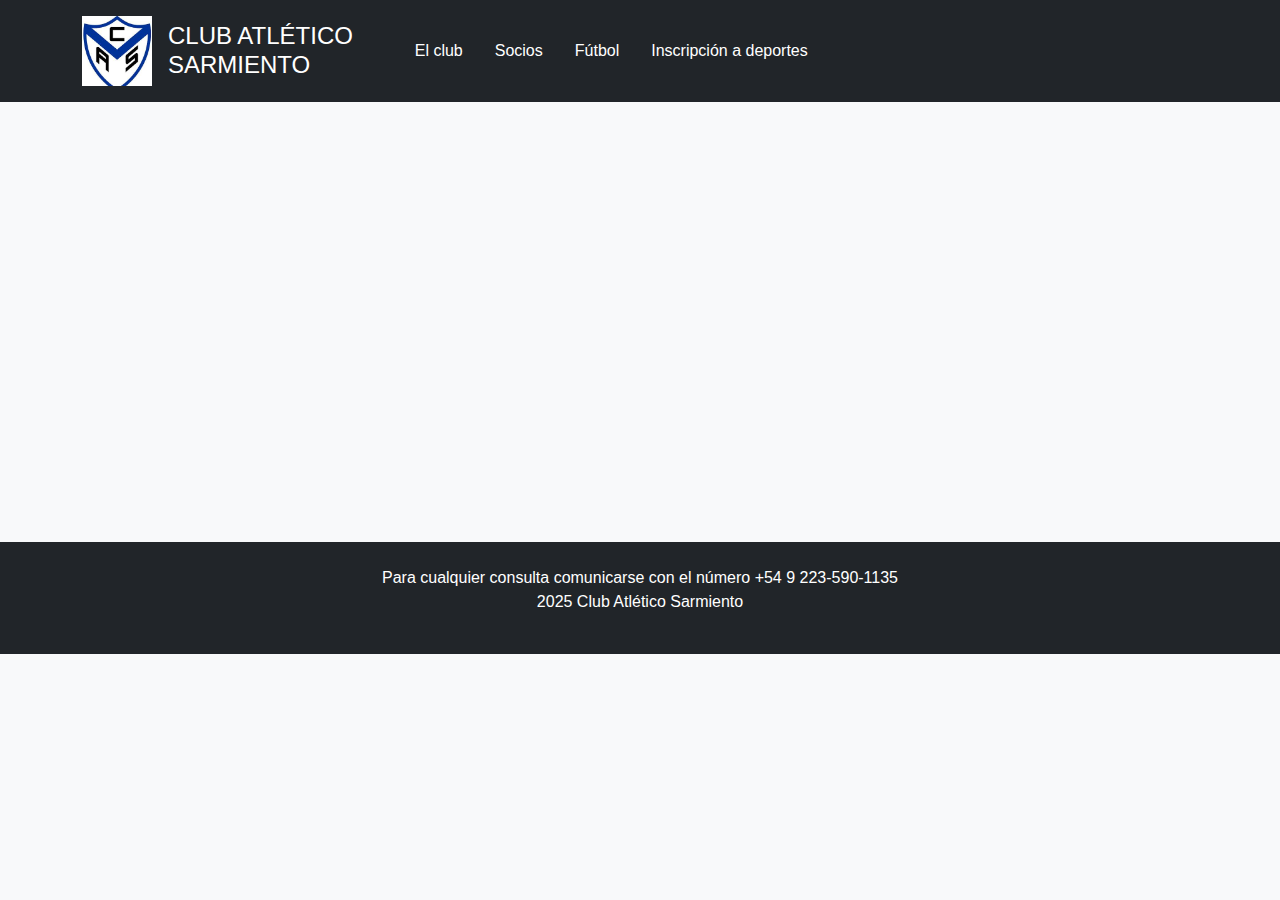
<file: CURSO DESARROLLO WEB PROYECTO 1/pages/historia.html>
<!DOCTYPE html>
<html lang="es">

<head>
  <meta charset="UTF-8">
  <meta name="viewport" content="width=device-width, initial-scale=1.0">
  <title>Historia | Club Atlético Sarmiento</title>
  <link href="https://cdn.jsdelivr.net/npm/bootstrap@5.3.2/dist/css/bootstrap.min.css" rel="stylesheet">
  <link rel="stylesheet" href="../css/style.css">
</head>

<body>
  <header class="bg-dark text-white p-3">
    <div class="container">
      <div class="d-flex flex-column flex-md-row justify-content-between align-items-start align-items-md-center gap-3">
        <div class="d-flex align-items-center gap-3">
          <img src="../assets/escudo.jpeg" alt="Escudo del club" width="70">
          <h1 class="h4 m-0">CLUB ATLÉTICO SARMIENTO</h1>
        </div>
        <nav class="w-100 w-md-auto">
          <ul class="nav flex-column flex-md-row">
            <li class="nav-item"><a class="nav-link text-white active" href="#">El club</a></li>
            <li class="nav-item"><a class="nav-link text-white" href="../pages/socios.html">Socios</a></li>
            <li class="nav-item"><a class="nav-link text-white" href="../pages/futbol.html">Fútbol</a></li>
            <li class="nav-item"><a class="nav-link text-white" href="../pages/deportes.html">Inscripción a deportes</a>
            </li>
          </ul>
        </nav>
      </div>
    </div>
  </header>

  <main class="container py-5">
    <section class="fadeIn">
      <h2>Historia del Club</h2>
      <p>El Club Atlético Sarmiento de Coronel Vidal fue fundado el 10 de octubre de 1950 por vecinos con la visión de
        crear un espacio de encuentro social y deportivo. Desde entonces, ha sido protagonista en el desarrollo de la
        comunidad marchiquitense.</p>
      <p>Comenzando con el fútbol como actividad principal, el club se destacó en ligas regionales como la Liga de
        Fútbol de Mar Chiquita y la Liga Madariaguense, obteniendo títulos y formando jugadores reconocidos.</p>
      <p>Con el tiempo, se incorporaron nuevas disciplinas como gimnasia artística, taekwondo, bochas y natación.
        Además, el club fue ampliando su infraestructura y su rol social como espacio de eventos y actividades
        comunitarias.</p>
    </section>

    <section class="fadeIn">
      <h3>Identidad y legado</h3>
      <p>El estadio de fútbol es uno de los íconos de Coronel Vidal. Generaciones de vecinos han vivido ahí alegrías,
        campeonatos y momentos inolvidables. Hoy, Sarmiento sigue apostando al deporte formativo y al crecimiento
        colectivo.</p>
    </section>
  </main>

  <footer class="bg-dark text-white text-center py-4">
    <p class="mb-0">Para cualquier consulta comunicarse con el número +54 9 223-590-1135</p>
    <p>2025 Club Atlético Sarmiento</p>
  </footer>

  <script src="https://cdn.jsdelivr.net/npm/bootstrap@5.3.2/dist/js/bootstrap.bundle.min.js"></script>
</body>

</html>
</file>
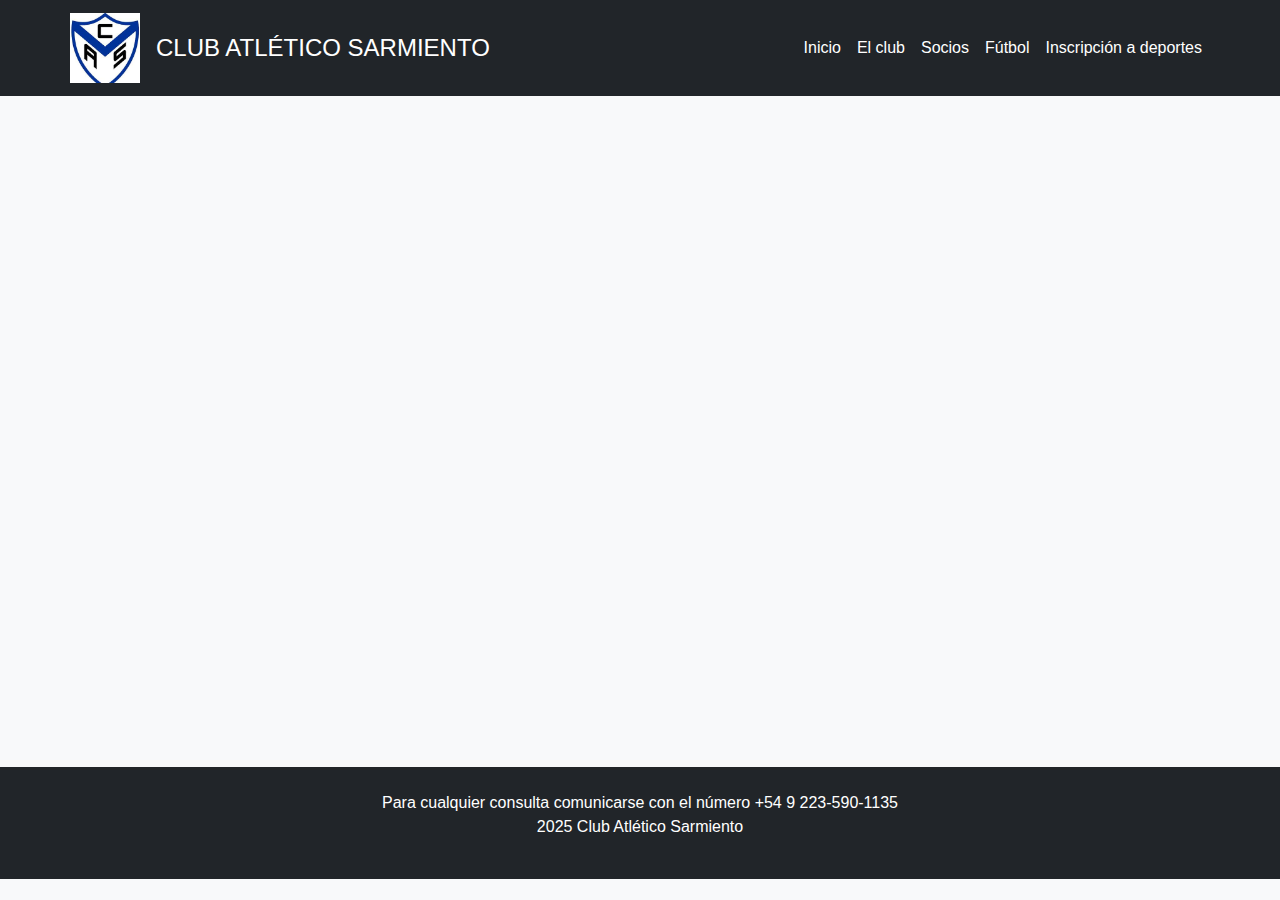
<file: CURSO DESARROLLO WEB PROYECTO 1/pages/socios.html>
<!DOCTYPE html>
<html lang="es">

<head>
  <meta charset="UTF-8">
  <meta name="viewport" content="width=device-width, initial-scale=1.0">
  <title>Socios | Club Atlético Sarmiento</title>
  <link href="https://cdn.jsdelivr.net/npm/bootstrap@5.3.2/dist/css/bootstrap.min.css" rel="stylesheet">
  <link rel="stylesheet" href="../css/style.css">
</head>

<body>
  <header class="bg-dark text-white">
    <nav class="navbar navbar-expand-md navbar-dark container">
      <a class="navbar-brand d-flex align-items-center gap-3" href="#">
        <img src="../assets/escudo.jpeg" alt="Escudo del club" width="70">
        <span class="h4 m-0">CLUB ATLÉTICO SARMIENTO</span>
      </a>
      <button class="navbar-toggler" type="button" data-bs-toggle="collapse" data-bs-target="#navbarNav">
        <span class="navbar-toggler-icon"></span>
      </button>
      <div class="collapse navbar-collapse mt-3 mt-md-0" id="navbarNav">
        <ul class="navbar-nav ms-auto">
          <li class="nav-item"><a class="nav-link text-white" href="../index.html">Inicio</a></li>
          <li class="nav-item"><a class="nav-link text-white" href="../pages/historia.html">El club</a></li>
          <li class="nav-item"><a class="nav-link text-white active" href="#">Socios</a></li>
          <li class="nav-item"><a class="nav-link text-white" href="../pages/futbol.html">Fútbol</a></li>
          <li class="nav-item"><a class="nav-link text-white" href="../pages/deportes.html">Inscripción a deportes</a>
          </li>
        </ul>
      </div>
    </nav>
  </header>

  <main class="container py-5">
    <section class="fadeIn">
      <h2>Hacete Socio</h2>
      <p>Ser socio del Club Atlético Sarmiento es ser parte activa de una comunidad que valora el deporte, la cultura y
        la inclusión. Los socios acceden a beneficios exclusivos y ayudan al crecimiento del club.</p>
    </section>

    <section class="row mt-4 fadeIn">
      <div class="col-12 col-md-6 mb-4 mb-md-0">
        <h3>Beneficios</h3>
        <ul>
          <li>Acceso libre a eventos y partidos</li>
          <li>Descuentos en cuotas de actividades</li>
          <li>Participación en decisiones institucionales</li>
          <li>Uso de instalaciones del club</li>
        </ul>
      </div>
      <div class="col-12 col-md-6">
        <h3>Requisitos</h3>
        <ul>
          <li>Completar formulario de inscripción</li>
          <li>Abonar la cuota social mensual</li>
          <li>Presentar DNI</li>
        </ul>
      </div>
    </section>

    <section class="row mt-4 fadeIn">
      <h4>Formulario de Inscripción</h4>
      <form class="row g-3" action="#" method="post">
        <div class="col-12 col-md-6">
          <label for="nombre" class="form-label">Nombre y apellido</label>
          <input type="text" class="form-control" id="nombre" name="nombre" required>
        </div>
        <div class="col-12 col-md-6">
          <label for="fecha" class="form-label">Fecha de nacimiento</label>
          <input type="date" class="form-control" id="fecha" name="fecha" required>
        </div>
        <div class="col-12 col-md-6">
          <label for="email" class="form-label">Correo electrónico</label>
          <input type="email" class="form-control" id="email" name="email" required>
        </div>
        <div class="col-12">
          <button type="submit" class="btn btn-custom w-100 w-md-auto">Enviar inscripción</button>
        </div>
      </form>
    </section>
  </main>

  <footer class="bg-dark text-white text-center py-4">
    <p class="mb-0">Para cualquier consulta comunicarse con el número +54 9 223-590-1135</p>
    <p>2025 Club Atlético Sarmiento</p>
  </footer>

  <script src="https://cdn.jsdelivr.net/npm/bootstrap@5.3.2/dist/js/bootstrap.bundle.min.js"></script>
</body>

</html>
</file>
<file: css/style.css>
body {
  font-family: "Segoe UI", sans-serif;
  background-color: #f8f9fa;
  color: #212529;
}

h1, h2, h3, h4 {
  color: #0d6efd;
}

.btn-custom {
  background-color: #0d6efd;
  color: white;
}
.btn-custom:hover {
  background-color: rgb(1.762295082, 87.2336065574, 213.237704918);
}

.fadeIn {
  opacity: 0;
  animation: fadeIn 1s ease forwards;
}

@keyframes fadeIn {
  to {
    opacity: 1;
  }
}

/*# sourceMappingURL=style.css.map */
</file>
<file: CURSO DESARROLLO WEB PROYECTO 1/css/style.css>
body {
  font-family: "Segoe UI", sans-serif;
  background-color: #f8f9fa;
  color: #212529;
}

h1, h2, h3, h4 {
  color: #0d6efd;
}

.btn-custom {
  background-color: #0d6efd;
  color: white;
}
.btn-custom:hover {
  background-color: rgb(1.762295082, 87.2336065574, 213.237704918);
}

.fadeIn {
  opacity: 0;
  animation: fadeIn 1s ease forwards;
}

@keyframes fadeIn {
  to {
    opacity: 1;
  }
}

/*# sourceMappingURL=style.css.map */
</file>
